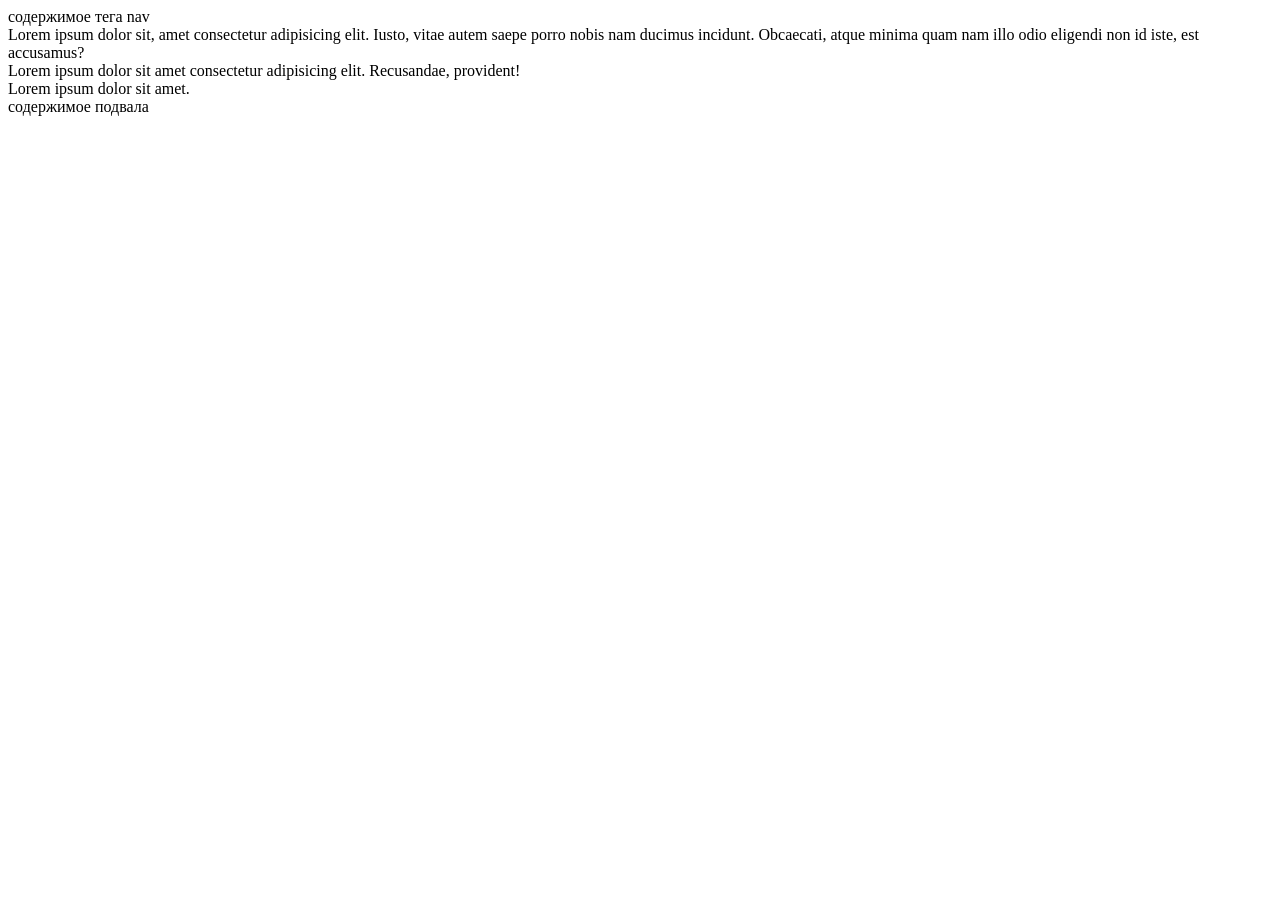
<file: 2026/lesson_1_html2/project/index.html>
<!DOCTYPE html>
<html lang="ru">
<head>
    <meta charset="UTF-8">
    <meta name="viewport" content="width=device-width, initial-scale=1.0">
    <meta http-equiv="Content-type" content="text//html; charset=UTF-8" />
    <title>HTML теги</title>
</head>
<body>
    <header>
        <nav>содержимое тега nav</nav>
    </header>
    <div>Lorem ipsum dolor sit, amet consectetur adipisicing elit. Iusto, vitae autem saepe porro nobis nam ducimus incidunt. Obcaecati, atque minima quam nam illo odio eligendi non id iste, est accusamus?</div>
    <div>Lorem ipsum dolor sit amet consectetur adipisicing elit. Recusandae, provident!</div>
    <div>Lorem ipsum dolor sit amet.</div>
    <footer>содержимое подвала</footer>
</body>
</html>
</file>
